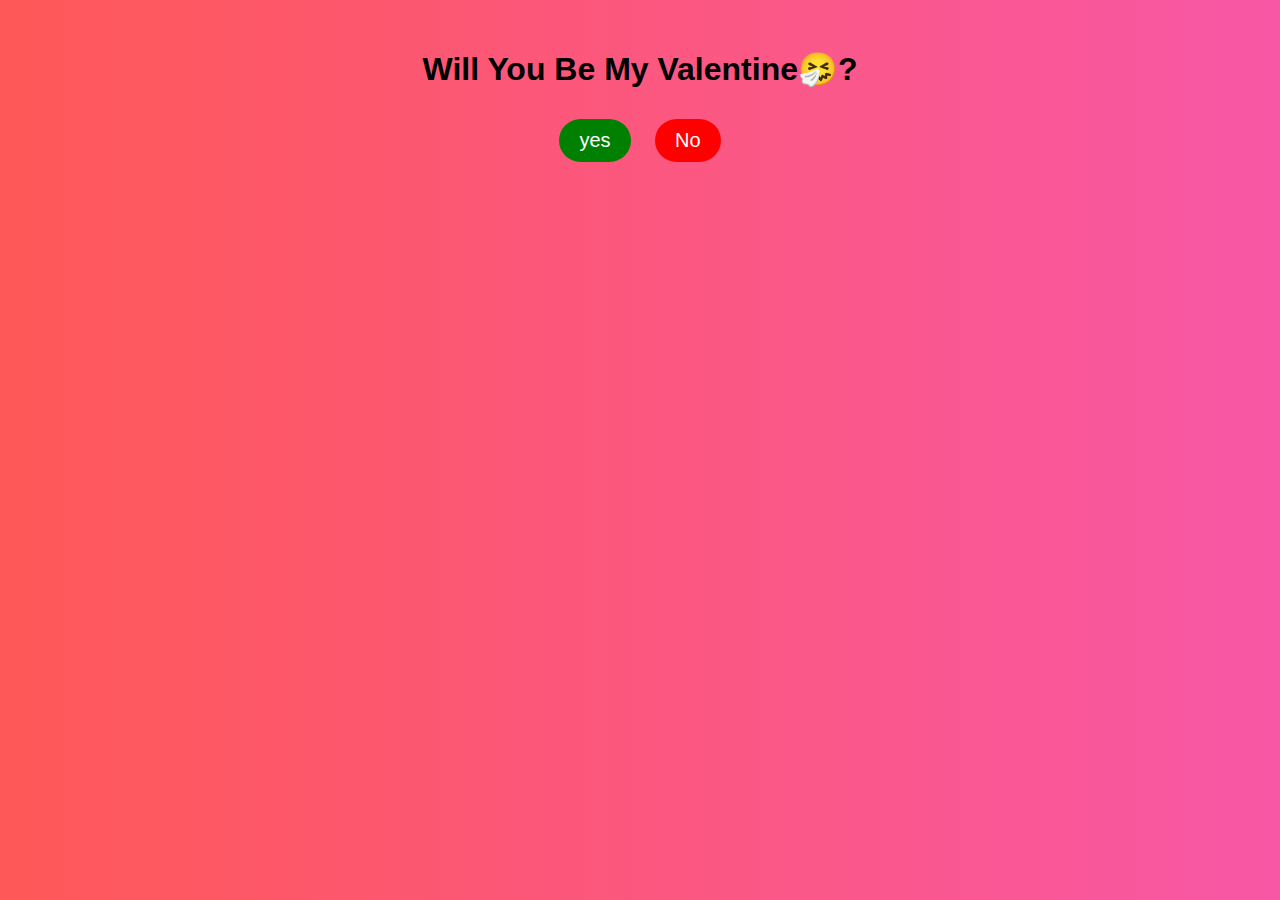
<file: index.html>
<!DOCTYPE html>
<html lang="en">
<head>
    <meta charset="UTF-8">
    <meta name="viewport" content="width=device-width, initial-scale=1.0">
    <title>Yes or No</title>
    <style>
        body {
            text-align: center;
            font-family: Arial, sans-serif;
            margin-top: 50px;
            background: #f857a6;  /* fallback for old browsers */
            background: -webkit-linear-gradient(to right, #ff5858, #f857a6);  /* Chrome 10-25, Safari 5.1-6 */
            background: linear-gradient(to right, #ff5858, #f857a6); /* W3C, IE 10+/ Edge, Firefox 16+, Chrome 26+, Opera 12+, Safari 7+ */

        }
        button {
            font-size: 20px;
            padding: 10px 20px;
            margin: 10px;
            cursor: pointer;
            transition: all 0.3s ease;
            border: none;
            border-radius: 25px;
        }
        #no-btn {
            background-color: red;
            color: white;
        }
        #yes-btn {
            background-color: green;
            color: white;
            text-decoration: none;
            text-decoration-style: none;
        }
        #gif-container {
            margin-top: 20px;
        }
        img {
            max-width: 100%;
            height: 200px;
        }
        #message {
            font-size: 24px;
            font-weight: bold;
            margin-top: 20px;
            display: none;
        }
    </style>
</head>
<body>
    <h1>Will You Be My Valentine🤧?</h1>
    <div id="gif-container"></div>
    <a href="https://printspoint-designers.github.io/Valentines/"><button id="yes-btn">yes</button></a>
    <button id="no-btn">No</button>
    
    <div id="message">You only have one choice now😜</div>

    <script>
        let noClickCount = 0;
        const messages = [
            "Wacha jokes?", "Hunipendi?", "Think again!", "Last chance!", "You're stubborn!",
            "Why not?", "Come on!", "Still no?", "Wow, okay...", "Ni mimi umefanyia ivo!"
        ];
        const gifs = [
            "gif1.gif",
            "gif2.gif",
            "gif3.gif",
            "gif4.gif",
            "gif5.gif",
            "gif6.gif",
            "gif7.gif",
            "gif8.gif",
            "gif9.gif",
            "gif10.gif"
        ];

        document.getElementById("no-btn").addEventListener("click", function() {
            if (noClickCount < 10) {
                this.innerText = messages[noClickCount];
                this.style.fontSize = `${20 + noClickCount * 5}px`;
                document.getElementById("gif-container").innerHTML = `<img src="${gifs[noClickCount]}" alt="Reaction GIF">`;
                noClickCount++;
            } else {
                this.style.display = "none";
                document.getElementById("message").style.display = "block";
            }
        });
    </script>
</body>
</html>
</file>
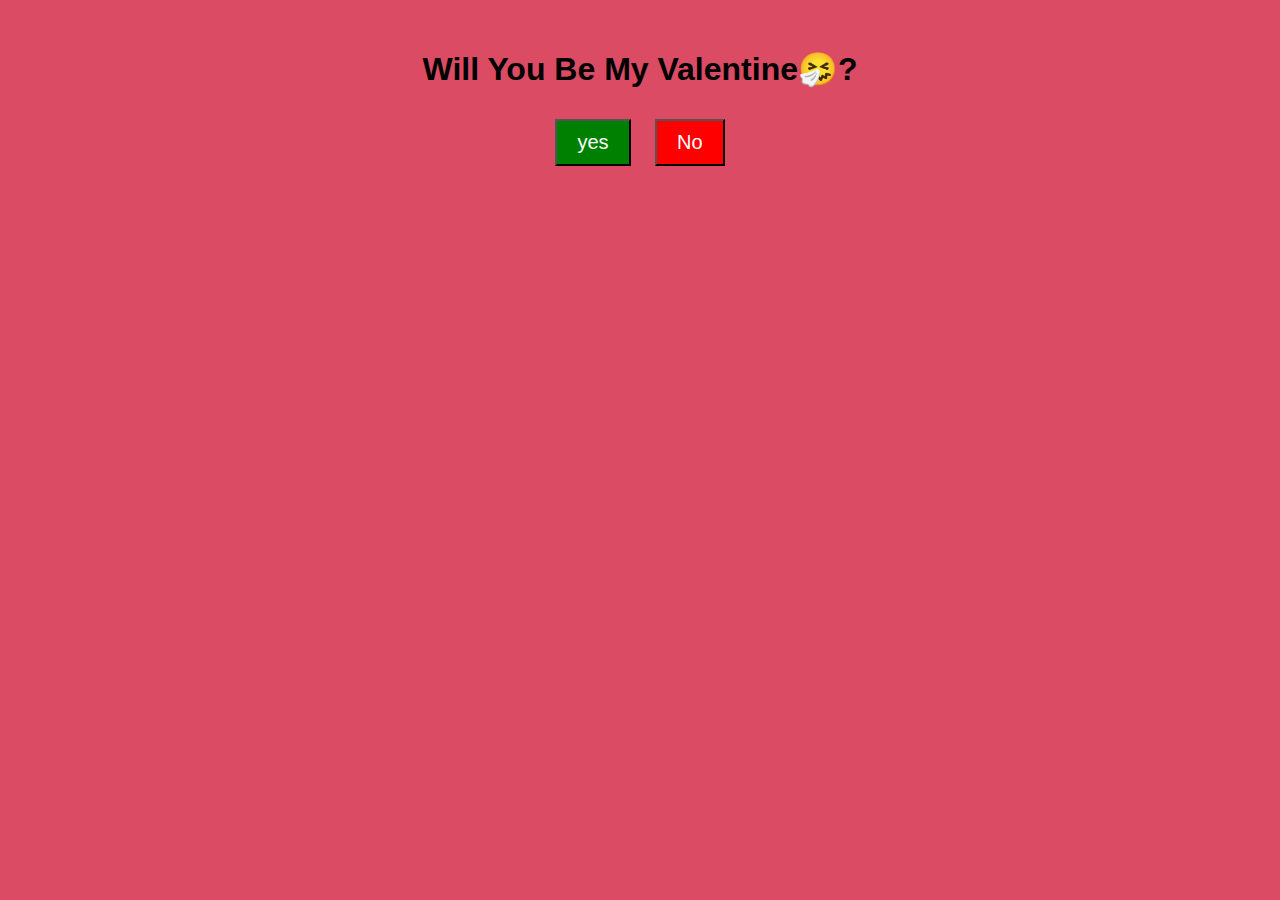
<file: trial.html>
<!DOCTYPE html>
<html lang="en">
<head>
    <meta charset="UTF-8">
    <meta name="viewport" content="width=device-width, initial-scale=1.0">
    <title>Yes or No</title>
    <style>
        body {
            text-align: center;
            font-family: Arial, sans-serif;
            margin-top: 50px;
            background-color: rgb(219, 75, 99);
        }
        button {
            font-size: 20px;
            padding: 10px 20px;
            margin: 10px;
            cursor: pointer;
            transition: all 0.3s ease;
        }
        #no-btn {
            background-color: red;
            color: white;
        }
        #yes-btn {
            background-color: green;
            color: white;
            text-decoration: none;
            text-decoration-style: none;
        }
        #gif-container {
            margin-top: 20px;
        }
        img {
            max-width: 100%;
            height: 200px;
        }
        #message {
            font-size: 24px;
            font-weight: bold;
            margin-top: 20px;
            display: none;
        }
    </style>
</head>
<body>
    <h1>Will You Be My Valentine🤧?</h1>
    <div id="gif-container"></div>
    <a href="https://printspoint-designers.github.io/Valentines/"><button id="yes-btn">yes</button></a>
    <button id="no-btn">No</button>
    
    <div id="message">You only have one choice now😜</div>

    <script>
        let noClickCount = 0;
        const messages = [
            "Wach jokes?", "Hunipendi?", "Think again!", "Last chance!", "You're stubborn!",
            "Why not?", "Come on!", "Still no?", "Wow, okay...", "Ni mimi umefanyia ivo!"
        ];
        const gifs = [
            "gif1.gif",
            "gif2.gif",
            "gif3.gif",
            "gif4.gif",
            "gif5.gif",
            "gif6.gif",
            "gif7.gif",
            "gif8.gif",
            "gif9.gif",
            "gif10.gif"
        ];

        document.getElementById("no-btn").addEventListener("click", function() {
            if (noClickCount < 10) {
                this.innerText = messages[noClickCount];
                this.style.fontSize = `${20 + noClickCount * 5}px`;
                document.getElementById("gif-container").innerHTML = `<img src="${gifs[noClickCount]}" alt="Reaction GIF">`;
                noClickCount++;
            } else {
                this.style.display = "none";
                document.getElementById("message").style.display = "block";
            }
        });
    </script>
</body>
</html>
</file>
